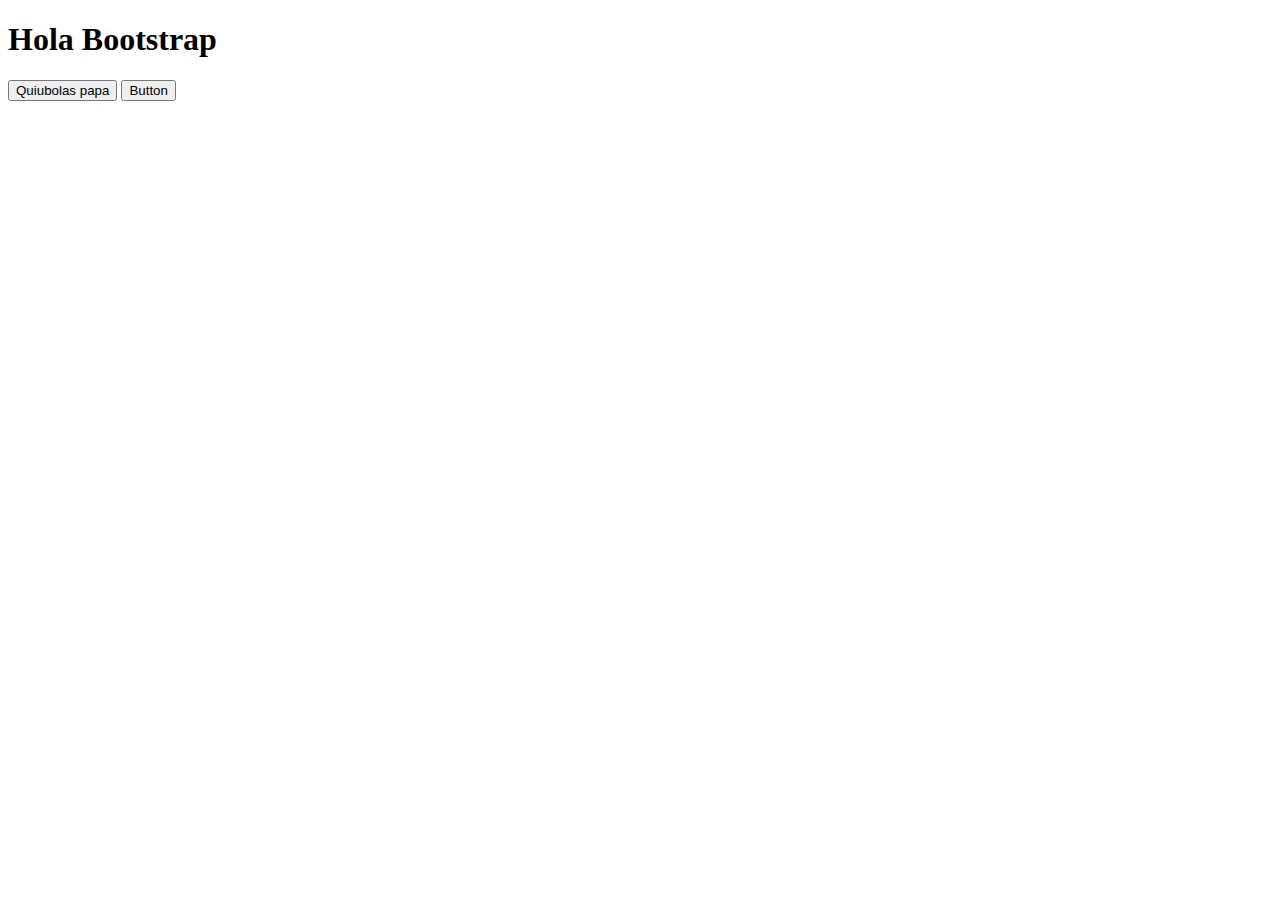
<file: 9-css-framework/index.html>
<!DOCTYPE html>
<html lang="es">
<head>
    <meta charset="UTF-8">
    <meta http-equiv="X-UA-Compatible" content="IE=edge">
    <meta name="viewport" content="width=device-width, initial-scale=1.0">
    <link href="https://cdn.jsdelivr.net/npm/bootstrap@5.0.2/dist/css/bootstrap.min.css" rel="stylesheet" integrity="sha384-EVSTQN3/azprG1Anm3QDgpJLIm9Nao0Yz1ztcQTwFspd3yD65VohhpuuCOmLASjC" crossorigin="anonymous">
    <script src="https://cdn.jsdelivr.net/npm/bootstrap@5.0.2/dist/js/bootstrap.bundle.min.js" integrity="sha384-MrcW6ZMFYlzcLA8Nl+NtUVF0sA7MsXsP1UyJoMp4YLEuNSfAP+JcXn/tWtIaxVXM" crossorigin="anonymous"></script>
    <title>Usando Bootstrap</title>
</head>
<body>
    <h1>Hola Bootstrap</h1>
    <button type="button" class="btn btn-success">Quiubolas papa</button>
    <button class="mdl-button mdl-js-button mdl-button--raised">
        Button
      </button>

</body>
</html>
</file>
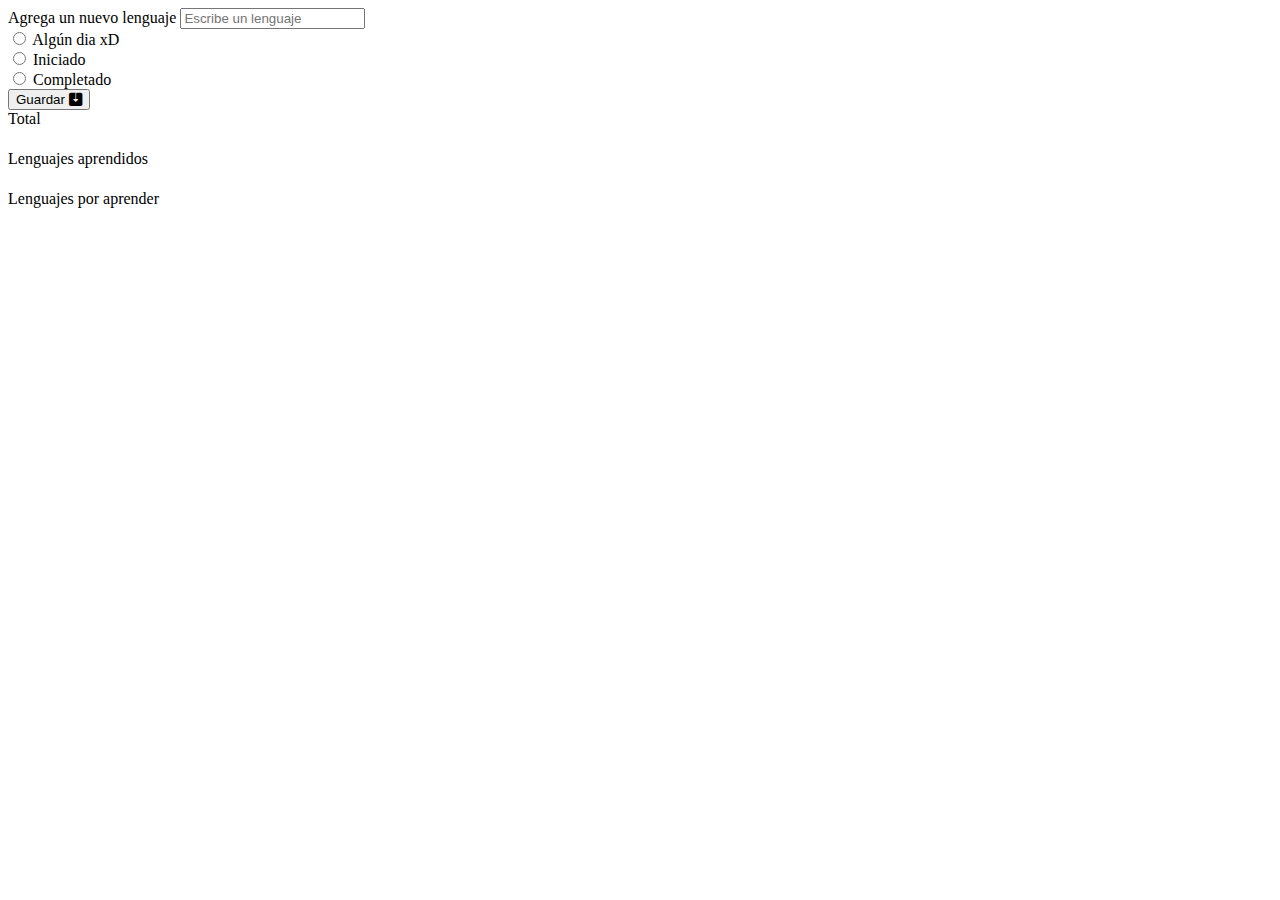
<file: 10-dom-events/4.3-practice-backlog-languages/index.html>
<!DOCTYPE html>
<html lang="en">

<head>
    <meta charset="UTF-8" />
    <meta http-equiv="X-UA-Compatible" content="IE=edge" />
    <meta name="viewport" content="width=device-width, initial-scale=1.0" />
    <title>TODO List</title>
    <!-- CSS only -->
    <link href="https://cdn.jsdelivr.net/npm/bootstrap@5.1.3/dist/css/bootstrap.min.css" rel="stylesheet"
        integrity="sha384-1BmE4kWBq78iYhFldvKuhfTAU6auU8tT94WrHftjDbrCEXSU1oBoqyl2QvZ6jIW3" crossorigin="anonymous" />
    <link rel="stylesheet" href="https://cdn.jsdelivr.net/npm/bootstrap-icons@1.8.1/font/bootstrap-icons.css" />
    <link rel="stylesheet" href="./assets/css/styles.css" />
    <link rel="stylesheet" href="https://cdn.jsdelivr.net/npm/bootstrap-icons@1.8.1/font/bootstrap-icons.css">
</head>

<body>
    <div class="container">
        <div class="row">
            <div class="col-lg-6 py-5">
                <form id="language-form" class="g-3 border rounded">
                    <div class="col-8 mb-3 p-3">
                        <label for="language" class="form-label">Agrega un nuevo lenguaje</label>
                        <input type="text" class="form-control myInput" id="languageElement" name="languageElement"
                            placeholder="Escribe un lenguaje" required />
                        <div class="form-check">
                            <input class="form-check-input" type="radio" name="statusRadioElement" id="status-stand-by"
                                value="standBy">
                            <label class="form-check-label" for="status">
                                Algún dia xD
                            </label>
                        </div>
                        <div class="form-check">
                            <input class="form-check-input" type="radio" name="statusRadioElement" id="status-start"
                                value="start">
                            <label class="form-check-label" for="status">
                                Iniciado
                            </label>
                        </div>
                        <div class="form-check">
                            <input class="form-check-input" type="radio" name="statusRadioElement" id="status-completed"
                                value="finished">
                            <label class="form-check-label" for="status">
                                Completado
                            </label>
                        </div>
                        <button type="submit" class="btn btn-primary mt-3">
                            <!-- <button id="saveButton" class="btn btn-primary mt-3"> -->
                            Guardar
                            <i class="bi bi-save2-fill"></i>
                        </button>
                    </div>
                </form>
            </div>
            <div class="col-lg-6 py-5">
                <div class="border rounded px-3 mb-3">
                    <div class="row">
                        <div class="col-4">
                            Total
                            <h5 class="mt-2" id="language-all">
                            </h5>
                        </div>
                        <div class="col-4">
                            Lenguajes aprendidos
                            <h5 class="mt-2" id="language-complete">
                            </h5>
                        </div>
                        <div class="col-4">
                            Lenguajes por aprender
                            <h5 class="mt-2" id="language-pending">
                            </h5>
                        </div>
                    </div>
                </div>
                <div class="border rounded px-3">
                    <form>
                        <ul id="list-languages" class="list-group list-group-flush">
                            <!-- SE GENERA DE FORMA DINAMICA CON LA INTERACCION DEL USUARIO
                            EN EL ARCHIVO index.js -->

                            <!-- <li class="list-group-item d-flex justify-content-between">
                                Python
                                <div>
                                    <i class="bi bi-pause-circle-fill text-warning"></i>
                                    <button class="bi bi-trash3-fill text-danger" index="0"></button>
                                </div>
                            </li>
                            <li class="list-group-item d-flex justify-content-between">
                                Php
                                <div>
                                    <i class="bi bi-check-circle-fill text-primary"></i>
                                    <button class="bi bi-trash3-fill text-danger" index="1"></button>
                                </div>
                            </li>
                            <li class="list-group-item d-flex justify-content-between">
                                Python
                                <div>
                                    <i class="bi bi-play-circle-fill text-success"></i>
                                    <button class="bi bi-trash3-fill text-danger" index="2"></button>
                                </div>
                            </li> -->

                        </ul>
                    </form>
                </div>
            </div>
        </div>
    </div>

    <script src="https://cdn.jsdelivr.net/npm/bootstrap@5.1.3/dist/js/bootstrap.bundle.min.js"
        integrity="sha384-ka7Sk0Gln4gmtz2MlQnikT1wXgYsOg+OMhuP+IlRH9sENBO0LRn5q+8nbTov4+1p"
        crossorigin="anonymous"></script>

    <script src="./assets/js/index.js"></script>

</body>

</html>
</file>
<file: 10-dom-events/4.3-practice-backlog-languages/assets/css/styles.css>
.list-group-item.d-flex.justify-content-between:hover div i {
    display: none;
  }
  
  .list-group-item.d-flex.justify-content-between:hover div button {
    display: inline
  }
  
  button.bi-trash3-fill {
    padding: 0;
    border: none;
    background: none;
    display: none;
  }
  
  .checbox-container {
    margin-top: 10px;
  }
</file>
